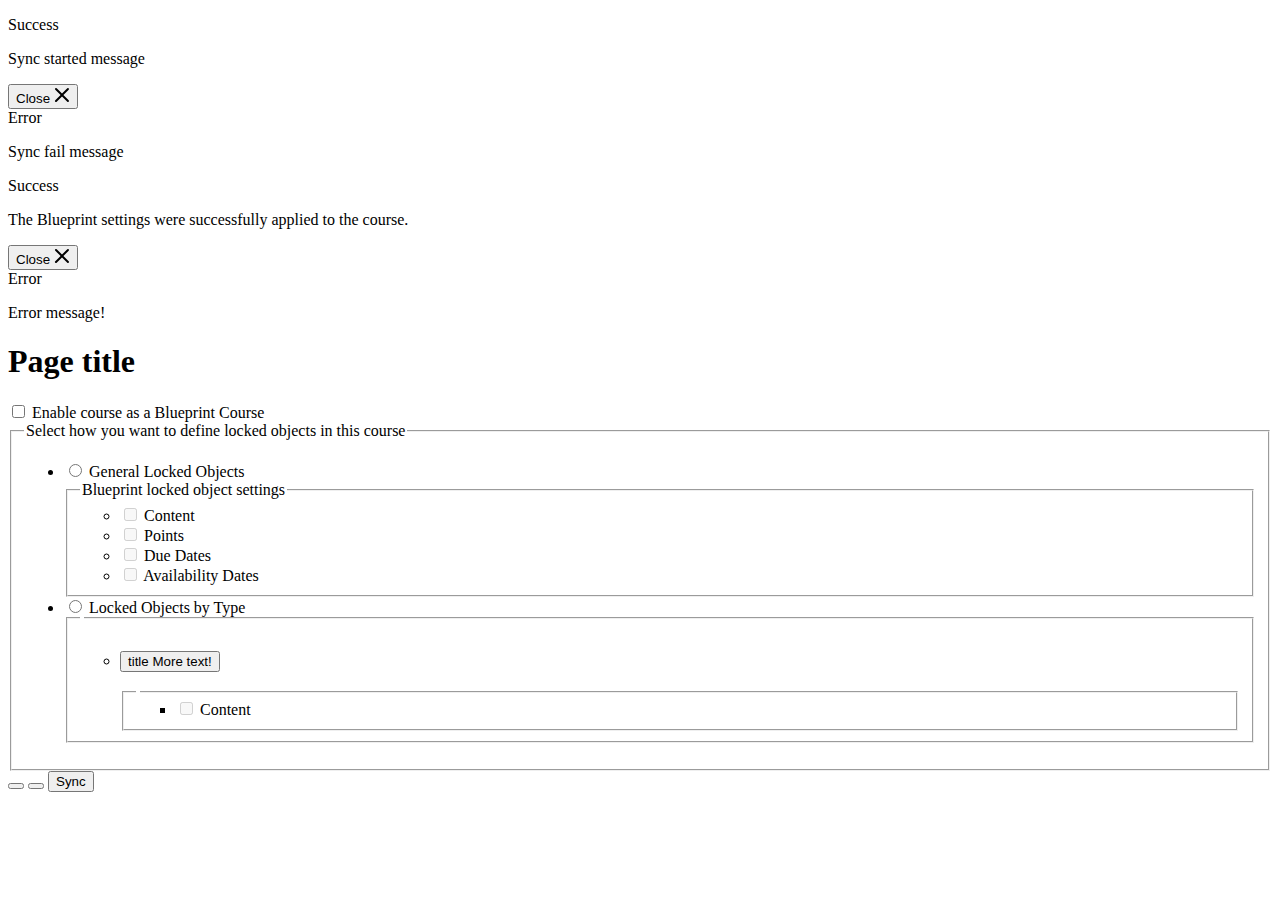
<file: src/main/resources/templates/index.html>
<!DOCTYPE HTML>
<!--
  #%L
  blueprint-manager
  %%
  Copyright (C) 2015 - 2022 Indiana University
  %%
  Redistribution and use in source and binary forms, with or without modification,
  are permitted provided that the following conditions are met:
  
  1. Redistributions of source code must retain the above copyright notice, this
     list of conditions and the following disclaimer.
  
  2. Redistributions in binary form must reproduce the above copyright notice,
     this list of conditions and the following disclaimer in the documentation
     and/or other materials provided with the distribution.
  
  3. Neither the name of the Indiana University nor the names of its contributors
     may be used to endorse or promote products derived from this software without
     specific prior written permission.
  
  THIS SOFTWARE IS PROVIDED BY THE COPYRIGHT HOLDERS AND CONTRIBUTORS "AS IS" AND
  ANY EXPRESS OR IMPLIED WARRANTIES, INCLUDING, BUT NOT LIMITED TO, THE IMPLIED
  WARRANTIES OF MERCHANTABILITY AND FITNESS FOR A PARTICULAR PURPOSE ARE DISCLAIMED.
  IN NO EVENT SHALL THE COPYRIGHT HOLDER OR CONTRIBUTORS BE LIABLE FOR ANY DIRECT,
  INDIRECT, INCIDENTAL, SPECIAL, EXEMPLARY, OR CONSEQUENTIAL DAMAGES (INCLUDING,
  BUT NOT LIMITED TO, PROCUREMENT OF SUBSTITUTE GOODS OR SERVICES; LOSS OF USE,
  DATA, OR PROFITS; OR BUSINESS INTERRUPTION) HOWEVER CAUSED AND ON ANY THEORY OF
  LIABILITY, WHETHER IN CONTRACT, STRICT LIABILITY, OR TORT (INCLUDING NEGLIGENCE
  OR OTHERWISE) ARISING IN ANY WAY OUT OF THE USE OF THIS SOFTWARE, EVEN IF ADVISED
  OF THE POSSIBILITY OF SUCH DAMAGE.
  #L%
  -->

<html lang="en-US"
      xmlns:th="http://www.thymeleaf.org"
      xmlns:layout="http://www.ultraq.net.nz/thymeleaf/layout"
      layout:decorate="~{layout}">
<head>
    <meta charset="utf-8"/>
    <title>Blueprint Course Manager - Home</title>
</head>
<body>
<div layout:fragment="content">
    <div class="rvt-container-xl">
        <div>

            <!-- display a message if criteria was not met for normal page usage -->
            <p class="rvt-ts-18" th:if="${messageInfoKey}" th:text="#{${messageInfoKey}}"></p>

            <div th:if="${syncButtonSuccess}" tabindex="-1" class="rvt-alert rvt-alert--success [ rvt-m-bottom-md ]" role="alert" aria-labelledby="sync-alert-title" data-rvt-alert="success">
                <div class="rvt-alert__title" id="sync-success-title">Success</div>
                <p class="rvt-alert__message"th:utext="#{syncButtonSuccess}">Sync started message</p>
                <button class="rvt-alert__dismiss" data-rvt-alert-close>
                    <span class="rvt-sr-only">Close</span>
                    <svg aria-hidden="true" xmlns="http://www.w3.org/2000/svg" width="16" height="16" viewBox="0 0 16 16">
                        <path fill="currentColor" d="M9.41,8l5.29-5.29a1,1,0,0,0-1.41-1.41L8,6.59,2.71,1.29A1,1,0,0,0,1.29,2.71L6.59,8,1.29,13.29a1,1,0,1,0,1.41,1.41L8,9.41l5.29,5.29a1,1,0,0,0,1.41-1.41Z" />
                    </svg>
                </button>
            </div>

            <div th:if="${syncButtonFail}" class="rvt-alert rvt-alert--danger [ rvt-m-bottom-md ]" role="alert" tabindex="-1" aria-labelledby="sync-fail-title" data-rvt-alert="error">
                <div class="rvt-alert__title" id="sync-fail-title">Error</div>
                <p class="rvt-alert__message" th:utext="#{syncButtonFail}">Sync fail message</p>
            </div>

            <div th:if="${submitSuccess}" class="rvt-alert rvt-alert--success [ rvt-m-bottom-md ]" role="alert" tabindex="-1" aria-labelledby="success-alert-title" data-rvt-alert="success">
                <div class="rvt-alert__title" id="success-alert-title">Success</div>
                <p class="rvt-alert__message">The Blueprint settings were successfully applied to the course.</p>
                <button class="rvt-alert__dismiss" data-rvt-alert-close>
                    <span class="rvt-sr-only">Close</span>
                    <svg aria-hidden="true" xmlns="http://www.w3.org/2000/svg" width="16" height="16" viewBox="0 0 16 16">
                        <path fill="currentColor" d="M9.41,8l5.29-5.29a1,1,0,0,0-1.41-1.41L8,6.59,2.71,1.29A1,1,0,0,0,1.29,2.71L6.59,8,1.29,13.29a1,1,0,1,0,1.41,1.41L8,9.41l5.29,5.29a1,1,0,0,0,1.41-1.41Z" />
                    </svg>
                </button>
            </div>

            <div th:if="${submitFailure}" class="rvt-alert rvt-alert--danger [ rvt-m-bottom-md ]" role="alert" tabindex="-1" aria-labelledby="error-alert-title" data-rvt-alert="error">
                <div class="rvt-alert__title" id="error-alert-title">Error</div>
                <p class="rvt-alert__message" th:utext="${submitFailureMessage}">Error message!</p>
            </div>

            <!-- regular mode -->
            <div th:if="!${messageInfoKey}" class="rvt-container-xl">
                <h1 class="rvt-ts-32" id="blueprint-title" tabindex="-1" th:text="#{blueprint.pageTitle}">Page title</h1>
                
                <form id="blueprint-form" th:object="${blueprintModel}" th:action="@{|/app/${blueprintModel.courseId}/submit|}" method="post">
                    <input type="hidden" th:field="*{courseId}">
                    
                    <div class="rvt-m-top-sm rvt-checkbox">
                        <input type="checkbox" name="enableBlueprint" id="enableBlueprint" th:checked="*{enableBlueprint}?checked" />
                        <label for="enableBlueprint" class="rvt-m-right-sm">Enable course as a Blueprint Course</label>
                    </div>

                    <div aria-live="polite">
                        <span class="rvt-sr-only" id="sr-annc"></span>
                    </div>
                    
                    <fieldset id="blueprintEnabled" class="rvt-m-left-lg rvt-fieldset" th:style="*{!enableBlueprint} ? 'display:none'">
                        <legend class="rvt-sr-only">Select how you want to define locked objects in this course</legend>
                        <ul class="rvt-list-plain">
                            <li>
                                <div class="rvt-radio">
                                    <input type="radio" name="radioOption" id="gloRadio"
                                           th:value="${T(edu.iu.uits.lms.blueprintmanager.controller.BlueprintModel.RADIO_OPTION).restrictions}"
                                           th:checked="${blueprintModel.blueprintRestrictionsByObjectType.isEmpty()}">
                                    <label for="gloRadio" class="rvt-m-right-sm">General Locked Objects</label>
                                </div>
                                <fieldset id="gloEnabled" class="rvt-fieldset">
                                    <legend class="rvt-ts-14 rvt-m-left-lg" th:text="#{blueprint.generallocked.description}">Blueprint locked object settings</legend>
                                    <ul class="rvt-list-plain rvt-p-bottom-sm"
                                        th:object="${blueprintModel.blueprintRestrictions}">
                                        <li class="rvt-checkbox">
                                            <input type="checkbox" name="blueprintRestrictions.content" id="contentCheckbox"
                                                   disabled="disabled" th:checked="*{content}?checked">
                                            <label for="contentCheckbox" class="rvt-m-right-sm">Content</label>
                                        </li>
                                        <li class="rvt-checkbox">
                                            <input type="checkbox" name="blueprintRestrictions.points" id="pointsCheckbox"
                                                   disabled="disabled" th:checked="*{points}?checked">
                                            <label for="pointsCheckbox" class="rvt-m-right-sm">Points</label>
                                        </li>
                                        <li class="rvt-checkbox">
                                            <input type="checkbox" name="blueprintRestrictions.dueDates" id="duedatesCheckbox"
                                                   disabled="disabled" th:checked="*{dueDates}?checked">
                                            <label for="duedatesCheckbox" class="rvt-m-right-sm">Due Dates</label>
                                        </li>
                                        <li class="rvt-checkbox">
                                            <input type="checkbox" name="blueprintRestrictions.availabilityDates" id="availabilityCheckbox"
                                                   disabled="disabled" th:checked="*{availabilityDates}?checked">
                                            <label for="availabilityCheckbox" class="rvt-m-right-sm">Availability Dates</label>
                                        </li>
                                    </ul>
                                </fieldset>
                            </li>
                            <li>
                                <div class="rvt-radio">
                                    <input type="radio" name="radioOption" id="lobtRadio"
                                           th:value="${T(edu.iu.uits.lms.blueprintmanager.controller.BlueprintModel.RADIO_OPTION).restrictionsByType}"
                                           th:checked="${not blueprintModel.blueprintRestrictionsByObjectType.isEmpty()}">
                                    <label for="lobtRadio">Locked Objects by Type</label>
                                </div>
                                
                                <fieldset id="lobtEnabled" class="rvt-fieldset rvt-width-3-xl" th:attr="data-empty_text=#{locked_attributes.none}">
                                    <legend class="rvt-ts-14 rvt-m-left-lg rvt-p-tb-xs" th:text="#{blueprint.typelocked.description}"></legend>
                                    <ul class="rvt-list-plain lobt-options rvt-border-top rvt-border-left rvt-border-right rvt-p-left-sm rvt-m-top-none" >
                                        <li th:each="mapEntry, iterStat : ${blueprintModel.getObjectMap()}">
                                            <div class="rvt-accordion" data-rvt-accordion="test-accordion">
                                                <h2 class="rvt-accordion__summary rvt-border-top-none">
                                                    <button type="button" class="rvt-accordion__toggle rvt-p-all-sm lobt-button" th:id="|label_${mapEntry.key}|"
                                                            th:attr="data-rvt-accordion-trigger=|content_${mapEntry.key}|, aria-controls=|content_${mapEntry.key}|, aria-describedby=|${mapEntry.key}LockedAttributes|">
                                                        <rvt-icon name="chevron-right" class="rvt-p-right-xs lobt-toggle"></rvt-icon>
                                                        <span class="rvt-accordion__toggle-text rvt-ts-16" th:text="#{|type.${mapEntry.key}.title|}">title</span>
                                                        <span class="rvt-accordion__toggle-icon">
                                                            <rvt-icon th:id="|${mapEntry.key}LockStatus|" name="lock-closed" aria-hidden="true" class="rvt-p-right-xs"></rvt-icon>
                                                            <span aria-hidden="true" class="rvt-ts-12 rvt-p-right-xs" th:id="|${mapEntry.key}LockedAttributes|" th:text="#{locked_attributes.none}">
                                                                More text!
                                                            </span>
                                                        </span>
                                                    </button>
                                                </h2>
                                                <div th:id="|content_${mapEntry.key}|" class="rvt-accordion__panel rvt-p-top-none" role="region"
                                                     th:attr="aria-labelledby=|label_${mapEntry.key}|, data-rvt-accordion-panel=|content_${mapEntry.key}|" >
                                                    <fieldset th:id="|${mapEntry.key}Checkboxes|" class="rvt-fieldset">
                                                        <legend class="rvt-sr-only" th:text="|Lock options for #{|type.${mapEntry.key}.title|}|"></legend>
                                                        <ul class="rvt-list-plain">
                                                            <li class="rvt-checkbox" th:each="item : ${mapEntry.value}">
                                                                <input type="checkbox" disabled="disabled"
                                                                       th:name="|blueprintRestrictionsByObjectType[${mapEntry.key}].${item}|"
                                                                       th:id="|${mapEntry.key}_${item}|"
                                                                       th:checked="${blueprintModel.blueprintRestrictionsByObjectType[__${mapEntry.key}__]?.__${item}__}"
                                                                       th:attr="aria-describedby=|${mapEntry.key}_${item}_info|">
                                                                <label th:for="|${mapEntry.key}_${item}|" class="rvt-m-right-sm" th:text="#{|${item}.title|}">
                                                                    Content
                                                                </label>
                                                                <span hidden th:id="|${mapEntry.key}_${item}_info|" th:text="|for #{|type.${mapEntry.key}.title|}|"></span>
                                                            </li>
                                                        </ul>
                                                    </fieldset>
                                                </div>
                                            </div>
                                        </li>
                                    </ul>
                                </fieldset>
                            </li>
                        </ul>
                    </fieldset>

                    <div class="rvt-button-group rvt-p-top-lg">
                        <button id="updateSettingsButton" class="rvt-button" onclick="buttonLoading(this)" data-action="save">
                            <span th:replace="fragments/loadingButton.html :: loadingButton(buttonText='Update Settings', srText='Updating blueprint settings')"></span>
                        </button>
                        <button id="associateCoursesButton" class="rvt-button rvt-button--secondary" th:disabled="*{!enableBlueprint}?disabled"
                                th:aria-disabled="*{!enableBlueprint}?true" data-action="associate" onclick="buttonLoading(this)">
                            <span th:replace="fragments/loadingButton.html :: loadingButton(buttonText='Associate Courses', srText='Loading associated course options')"></span>
                        </button>
                        <button id="syncButton" type="button" class="rvt-button rvt-button--secondary" th:disabled="${disableSync}" th:aria-disabled="${disableSync}"
                                data-rvt-dialog-trigger="dialog-sync-options">Sync</button>
                        <input id="formSubmitAction" type="hidden" name="action" />
                    </div>

                    <div class="rvt-dialog"
                         id="dialog-sync-options"
                         role="dialog"
                         tabindex="-1"
                         aria-labelledby="dialog-sync-options-title"
                         aria-describedby="dialog-instructions"
                         data-rvt-dialog="dialog-sync-options"
                         data-rvt-dialog-modal
                         data-rvt-dialog-darken-page
                         data-rvt-dialog-disable-page-interaction
                         hidden>

                        <header class="rvt-dialog__header">
                            <h1 class="rvt-dialog__title" id="dialog-sync-options-title" th:text="#{dialog.title}">Dialog title</h1>
                        </header>
                        <div class="rvt-dialog__body">
                            <fieldset id="syncOptions" class="rvt-fieldset">
                                <legend id="dialog-instructions" class="rvt-ts-18" th:utext="#{dialog.instructions}">Sync options</legend>
                                <ul class="rvt-list-plain">
                                    <li class="rvt-checkbox">
                                        <input id="copySettings" type="checkbox" name="copySettings" th:field="*{copySettings}" />
                                        <label for="copySettings" class="rvt-m-right-sm" th:text="#{dialog.option.courseSettings}">Course Settings</label>
                                    </li>
                                    <li class="rvt-checkbox">
                                        <input id="sendNotification" type="checkbox" name="sendNotification" th:field="*{sendNotifications}" />
                                        <label for="sendNotification" class="rvt-m-right-sm" th:text="#{dialog.option.sendNotification}">Send Notification!</label>
                                    </li>
                                </ul>
                            </fieldset>
                        </div>
                        <div class="rvt-dialog__controls">
                            <button id="completeSync" class="rvt-button" onclick="buttonLoading(this)" data-action="sync" data-form-id="blueprint-form">
                                <span th:replace="fragments/loadingButton.html :: loadingButton(buttonText='Complete', srText='Starting course sync')"></span>
                            </button>
                            <button id="cancelSync" type="button" class="rvt-button rvt-button--secondary" th:text="#{dialog.cancel}" data-rvt-dialog-close="dialog-sync-options">Cancel</button>
                        </div>
                        <button id="closeDialog" class="rvt-button rvt-button--plain rvt-dialog__close" data-rvt-dialog-close="dialog-sync-options" role="button">
                            <span class="rvt-sr-only">Close</span>
                            <svg aria-hidden="true" xmlns="http://www.w3.org/2000/svg" width="16" height="16" viewBox="0 0 16 16">
                                <path fill="currentColor" d="M9.41,8l5.29-5.29a1,1,0,0,0-1.41-1.41L8,6.59,2.71,1.29A1,1,0,0,0,1.29,2.71L6.59,8,1.29,13.29a1,1,0,1,0,1.41,1.41L8,9.41l5.29,5.29a1,1,0,0,0,1.41-1.41Z" />
                            </svg>
                        </button>
                    </div>
                </form>
            </div>
        </div>
    </div>
</div>
<th:block layout:fragment="script">
    <script type="text/javascript" th:src="@{/app/js/settings.js}"></script>
    <script type="text/javascript" th:src="@{/app/js/loading.js}"></script>
</th:block>
</body>
</html>
</file>
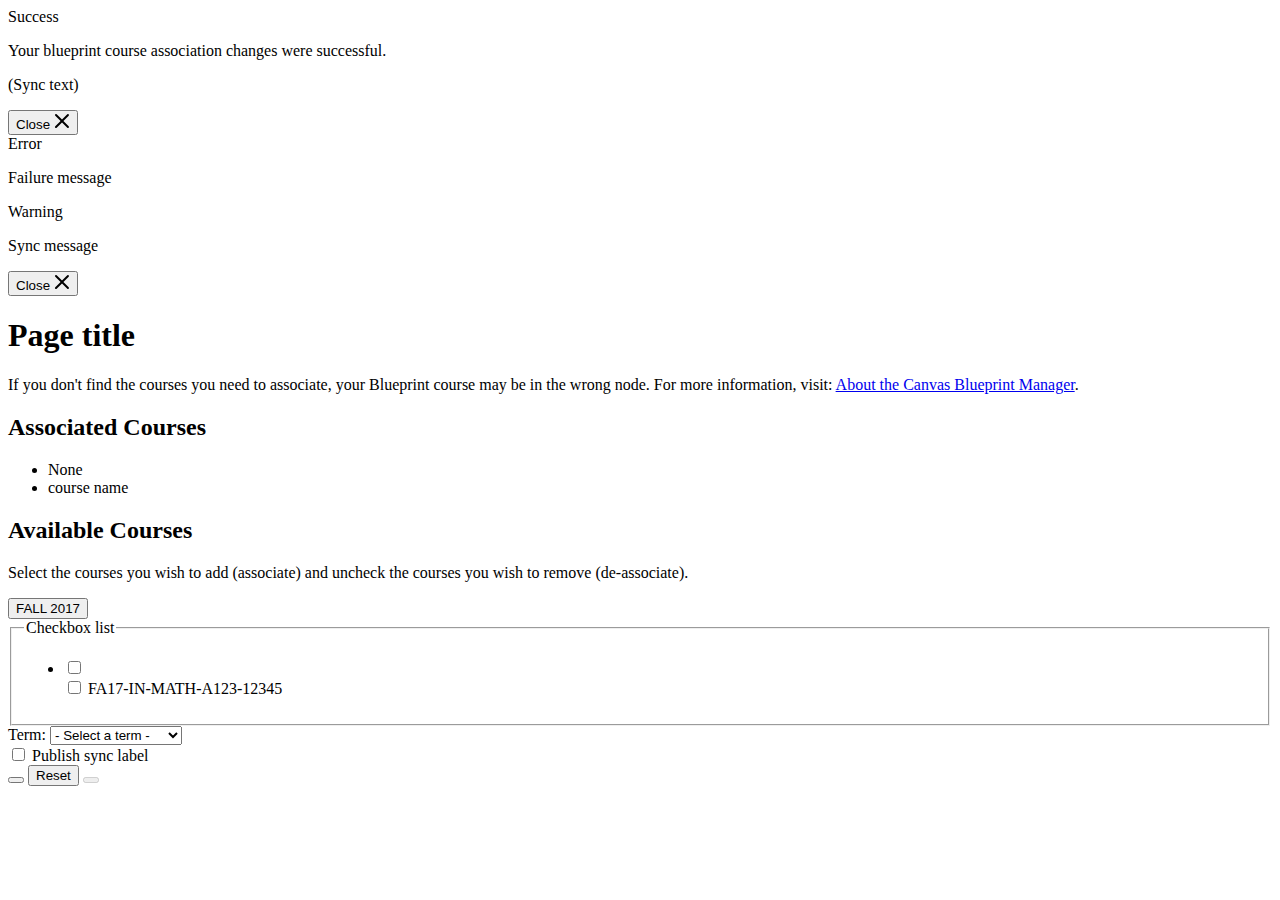
<file: src/main/resources/templates/associate.html>
<!DOCTYPE HTML>
<!--
  #%L
  blueprint-manager
  %%
  Copyright (C) 2015 - 2022 Indiana University
  %%
  Redistribution and use in source and binary forms, with or without modification,
  are permitted provided that the following conditions are met:
  
  1. Redistributions of source code must retain the above copyright notice, this
     list of conditions and the following disclaimer.
  
  2. Redistributions in binary form must reproduce the above copyright notice,
     this list of conditions and the following disclaimer in the documentation
     and/or other materials provided with the distribution.
  
  3. Neither the name of the Indiana University nor the names of its contributors
     may be used to endorse or promote products derived from this software without
     specific prior written permission.
  
  THIS SOFTWARE IS PROVIDED BY THE COPYRIGHT HOLDERS AND CONTRIBUTORS "AS IS" AND
  ANY EXPRESS OR IMPLIED WARRANTIES, INCLUDING, BUT NOT LIMITED TO, THE IMPLIED
  WARRANTIES OF MERCHANTABILITY AND FITNESS FOR A PARTICULAR PURPOSE ARE DISCLAIMED.
  IN NO EVENT SHALL THE COPYRIGHT HOLDER OR CONTRIBUTORS BE LIABLE FOR ANY DIRECT,
  INDIRECT, INCIDENTAL, SPECIAL, EXEMPLARY, OR CONSEQUENTIAL DAMAGES (INCLUDING,
  BUT NOT LIMITED TO, PROCUREMENT OF SUBSTITUTE GOODS OR SERVICES; LOSS OF USE,
  DATA, OR PROFITS; OR BUSINESS INTERRUPTION) HOWEVER CAUSED AND ON ANY THEORY OF
  LIABILITY, WHETHER IN CONTRACT, STRICT LIABILITY, OR TORT (INCLUDING NEGLIGENCE
  OR OTHERWISE) ARISING IN ANY WAY OUT OF THE USE OF THIS SOFTWARE, EVEN IF ADVISED
  OF THE POSSIBILITY OF SUCH DAMAGE.
  #L%
  -->

<html lang="en-US"
      xmlns:th="http://www.thymeleaf.org"
      xmlns:layout="http://www.ultraq.net.nz/thymeleaf/layout"
      layout:decorate="~{layout}">
<head>
    <meta charset="utf-8"/>
    <title>Blueprint Course Manager - Associate Courses</title>
</head>
<body>
<div layout:fragment="content">
    <div>
        <div th:if="${associateSuccess}" class="rvt-alert rvt-alert--success [ rvt-m-bottom-md ]" role="alert" tabindex="-1" aria-labelledby="success-alert-title" data-rvt-alert="success">
            <div class="rvt-alert__title" id="success-alert-title">Success</div>
            <p class="rvt-alert__message">Your blueprint course association changes were successful.</p>
            <p th:if="${publishAfterSyncMessage}" class="rvt-alert__message">(<span id="publish-after-sync-message" th:text="#{association.publishAfterSync.label}">Sync text</span>)</p>
            <button class="rvt-alert__dismiss" data-rvt-alert-close>
                <span class="rvt-sr-only">Close</span>
                <svg aria-hidden="true" xmlns="http://www.w3.org/2000/svg" width="16" height="16" viewBox="0 0 16 16">
                    <path fill="currentColor" d="M9.41,8l5.29-5.29a1,1,0,0,0-1.41-1.41L8,6.59,2.71,1.29A1,1,0,0,0,1.29,2.71L6.59,8,1.29,13.29a1,1,0,1,0,1.41,1.41L8,9.41l5.29,5.29a1,1,0,0,0,1.41-1.41Z" />
                </svg>
            </button>
        </div>

        <div th:if="${associateFailureMessage}" class="rvt-alert rvt-alert--danger [ rvt-m-bottom-md ]" tabindex="-1" role="alert" aria-labelledby="error-alert-title" data-rvt-alert="error">
            <div class="rvt-alert__title" id="error-alert-title">Error</div>
            <p class="rvt-alert__message" th:utext="#{association.failure(${associateFailureMessage})}">Failure message</p>
        </div>

        <div th:if="${syncWarningMessage}" class="rvt-alert rvt-alert--warning [ rvt-m-bottom-md ]" role="alert" tabindex="-1" aria-labelledby="warning-alert-title" data-rvt-alert="warning">
            <div class="rvt-alert__title" id="warning-alert-title">Warning</div>
            <p class="rvt-alert__message"th:utext="#{syncWarningMessage(${syncWarningMessage})}">Sync message</p>
            <button class="rvt-alert__dismiss" data-rvt-alert-close>
                <span class="rvt-sr-only">Close</span>
                <svg aria-hidden="true" xmlns="http://www.w3.org/2000/svg" width="16" height="16" viewBox="0 0 16 16">
                    <path fill="currentColor" d="M9.41,8l5.29-5.29a1,1,0,0,0-1.41-1.41L8,6.59,2.71,1.29A1,1,0,0,0,1.29,2.71L6.59,8,1.29,13.29a1,1,0,1,0,1.41,1.41L8,9.41l5.29,5.29a1,1,0,0,0,1.41-1.41Z" />
                </svg>
            </button>
        </div>

        <h1 class="rvt-ts-32" id="blueprint-title" tabindex="-1" th:text="#{blueprint.pageTitle}">Page title</h1>

        <!-- display a message if criteria was not met for normal page usage -->
        <p class="rvt-ts-18">If you don't find the courses you need to associate, your Blueprint course may be in the wrong node. For more information, visit:
            <a href="https://servicenow.iu.edu/kb?id=kb_article_view&sysparm_article=KB0023206" target="_blank" rel="noopener noreferrer" aria-describedby="new-window">About the Canvas Blueprint Manager<rvt-icon name="link-external" class="rvt-m-left-xxs"></rvt-icon></a>.
        </p>
        <span hidden id="new-window">Opens in new window</span>

        <form id="associateForm" th:object="${blueprintAssociationModel}" th:action="@{|/app/${context}/confirm|}" method="post">
            <div class="rvt-container-xl rvt-border-all rvt-border-radius rvt-p-tb-md">
                <div class="rvt-row">
                    <div class="rvt-cols-4-md">
                        <h2 class="rvt-ts-26">Associated Courses</h2>
                        <p>
                        <ul class="rvt-list-plain summaryList">
                            <li id="summaryNone" th:if="*{#lists.isEmpty(associatedCourses)}">None</li>
                            <li th:each="course : *{associatedCourses}"
                                th:id="'accociated_' + ${course.id}"
                                th:text="|${course.name} (${course.termName})|">course name</li>
                        </ul>
                        </p>
                    </div>
                    <div class="rvt-cols-8-md bp_checkboxes">
                        <h2 class="rvt-ts-26">Available Courses</h2>
                        <p>Select the courses you wish to add (associate) and uncheck the courses you wish to remove (de-associate).</p>
                        <div th:each="termModel,termStat : *{termModels}" th:id="|term_${termModel.termId}|"
                             th:class="${!termModel.visible} ? hidden_term" th:hidden="${!termModel.visible} ? true">

                            <div class="rvt-disclosure"
                                 data-rvt-disclosure="|disclosure_${termModel.termId}|"
                                 data-rvt-disclosure-open-on-init>
                                <button th:id="|${termModel.termId}_termName|" type="button" class="rvt-disclosure__toggle rvt-ts-18"
                                        data-rvt-disclosure-toggle
                                        aria-expanded="true"
                                        th:attr="aria-controls=|term_${termModel.termId}_section|, aria-describedby=|term_${termModel.termId}_legend|">
                                        <span th:text="${termModel.termName}">FALL 2017</span>
                                </button>

                                <div th:id="|term_${termModel.termId}_section|" class="rvt-disclosure__content rvt-p-bottom-sm associate-options"
                                     data-rvt-disclosure-target>
                                    <fieldset th:id="|term_${termModel.termId}_set|" class="rvt-fieldset">
                                        <legend class="rvt-sr-only" th:id="|term_${termModel.termId}_legend|" th:text="|${termModel.termName} courses to associate or de-associate|">Checkbox list</legend>
                                        <ul class="rvt-list-plain">
                                            <li th:each="courseModel,courseStat : ${termModel.courses}">
                                                <input type="hidden" th:name="|termModels[__${termStat.index}__].courses[__${courseStat.index}__].courseId|" th:value="${courseModel.courseId}">
                                                <input type="hidden" th:name="|termModels[__${termStat.index}__].courses[__${courseStat.index}__].courseName|" th:id="|${courseModel.courseId}_courseName|" th:value="${courseModel.courseName}">
                                                <input type="hidden" th:name="|termModels[__${termStat.index}__].courses[__${courseStat.index}__].termName|" th:id="|${courseModel.courseId}_termName|" th:value="${termModel.termName}">
                                                <input type="checkbox" class="hidden_checkbox rvt-display-none"
                                                       th:name="|termModels[__${termStat.index}__].courses[__${courseStat.index}__].originallyChecked|"
                                                       th:id="|originallyChecked_${courseModel.courseId}|"
                                                       th:checked="${courseModel.originallyChecked}?checked">
                                                <div class="rvt-checkbox">
                                                    <input type="checkbox" th:name="|termModels[__${termStat.index}__].courses[__${courseStat.index}__].currentlyChecked|"
                                                           th:id="${courseModel.courseId}" class="currentlyChecked"
                                                           th:checked="${courseModel.currentlyChecked}?checked">
                                                    <label th:for="${courseModel.courseId}" class="rvt-m-right-sm">
                                                        <span class="courseName" th:text="${courseModel.courseName}">FA17-IN-MATH-A123-12345</span>
                                                        <span th:if="${associateFailureMessage != null and courseModel.currentlyChecked}" th:text="| (${courseModel.courseId})|"></span>
                                                    </label>
                                                </div>
                                            </li>
                                        </ul>
                                    </fieldset>
                                </div>

                                <input type="hidden" th:name="|termModels[__${termStat.index}__].termId|" th:value="${termModel.termId}">
                                <input type="hidden" th:name="|termModels[__${termStat.index}__].termName|" th:value="${termModel.termName}">
                                <input th:id="|term_${termModel.termId}_visible|" type="hidden" th:name="|termModels[__${termStat.index}__].visible|" th:value="${termModel.visible}">
                            </div>
                        </div>
                        <div class="rvt-m-top-sm rvt-m-bottom-md">
                            <label for="select-term" class="rvt-label rvt-ts-16">Term:</label>
                            <select id="select-term" class="rvt-m-bottom-sm rvt-select rvt-width-xxl">
                                <option value="">- Select a term -</option>
                                <option th:each="term : *{termOptions}" th:value="${term.id}"
                                        th:text="${term.name}">TERMNAME ####</option>
                            </select>
                        </div>

                        <div class="rvt-checkbox">
                            <input type="checkbox"
                                   id="publishAfterSync"
                                   name="publishAfterSync"
                                   value="true"
                                   th:checked="*{publishAfterSync}">
                            <label for="publishAfterSync" class="rvt-m-right-sm">
                                <span th:text="#{association.publishAfterSync.label}">Publish sync label</span>
                            </label>
                        </div>

                    </div>
                </div>
            </div>
            <div class="rvt-button-group rvt-button-group--right rvt-m-top-sm">
                <button class="rvt-button rvt-button--secondary" type="button" th:onclick="|buttonLoading(this,false); location.href='@{/app/__${context}__/index}'|">
                    <span th:replace="fragments/loadingButton.html :: loadingButton(buttonText='Settings', srText='Loading blueprint settings')"></span>
                </button>
                <button id="btnReset" class="rvt-button rvt-button--secondary" type="button">Reset</button>
                <button id="btnContinue" class="rvt-button" disabled="disabled" aria-disabled="true" onclick="buttonLoading(this)">
                    <span th:replace="fragments/loadingButton.html :: loadingButton(buttonText='Continue', srText='Loading summary')"></span>
                </button>
            </div>
        </form>
    </div>
</div>
<th:block layout:fragment="script">
    <script type="text/javascript" th:src="@{/app/js/associate.js}"></script>
    <script type="text/javascript" th:src="@{/app/js/loading.js}"></script>
</th:block>
</body>
</html>
</file>
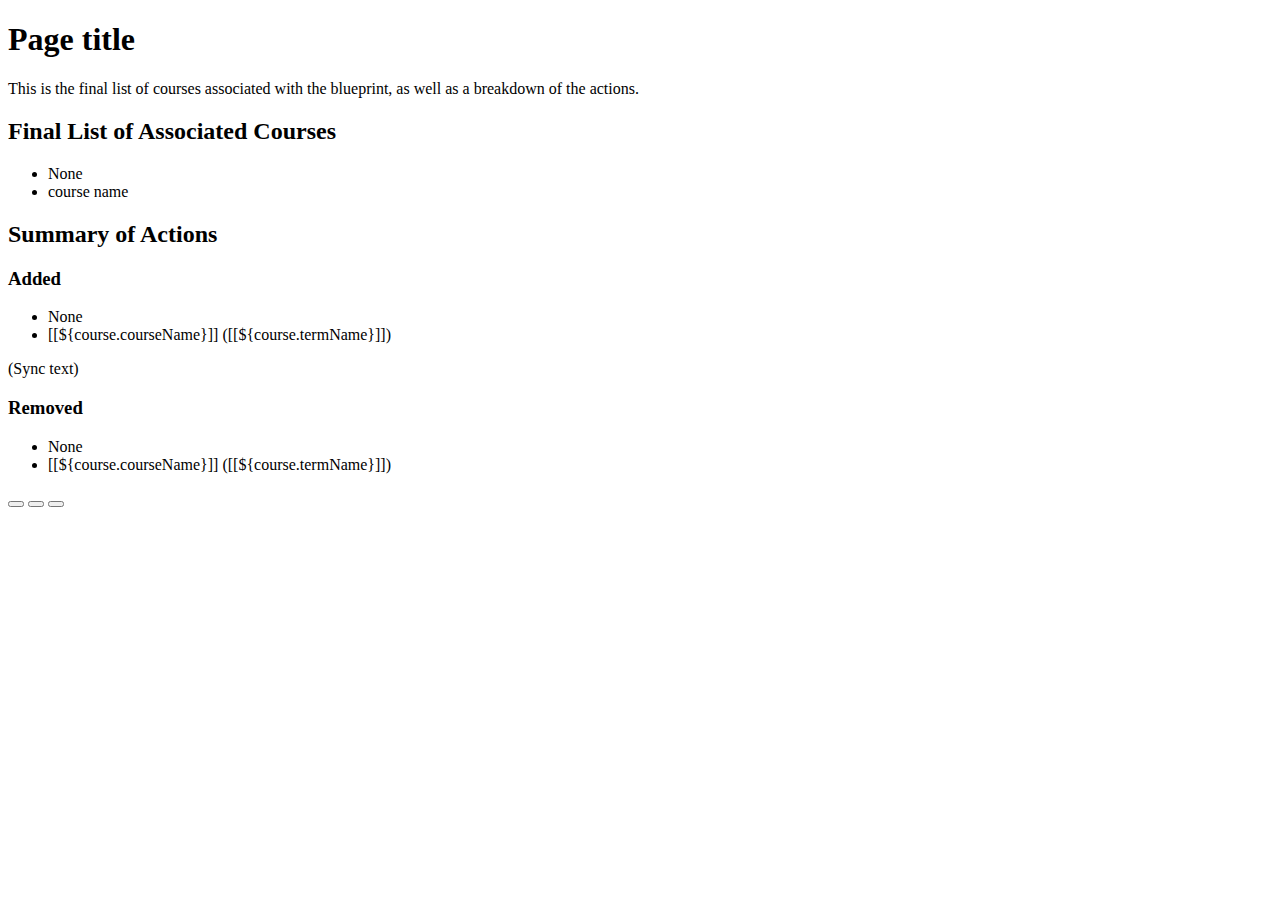
<file: src/main/resources/templates/confirm.html>
<!DOCTYPE HTML>
<!--
  #%L
  blueprint-manager
  %%
  Copyright (C) 2015 - 2022 Indiana University
  %%
  Redistribution and use in source and binary forms, with or without modification,
  are permitted provided that the following conditions are met:
  
  1. Redistributions of source code must retain the above copyright notice, this
     list of conditions and the following disclaimer.
  
  2. Redistributions in binary form must reproduce the above copyright notice,
     this list of conditions and the following disclaimer in the documentation
     and/or other materials provided with the distribution.
  
  3. Neither the name of the Indiana University nor the names of its contributors
     may be used to endorse or promote products derived from this software without
     specific prior written permission.
  
  THIS SOFTWARE IS PROVIDED BY THE COPYRIGHT HOLDERS AND CONTRIBUTORS "AS IS" AND
  ANY EXPRESS OR IMPLIED WARRANTIES, INCLUDING, BUT NOT LIMITED TO, THE IMPLIED
  WARRANTIES OF MERCHANTABILITY AND FITNESS FOR A PARTICULAR PURPOSE ARE DISCLAIMED.
  IN NO EVENT SHALL THE COPYRIGHT HOLDER OR CONTRIBUTORS BE LIABLE FOR ANY DIRECT,
  INDIRECT, INCIDENTAL, SPECIAL, EXEMPLARY, OR CONSEQUENTIAL DAMAGES (INCLUDING,
  BUT NOT LIMITED TO, PROCUREMENT OF SUBSTITUTE GOODS OR SERVICES; LOSS OF USE,
  DATA, OR PROFITS; OR BUSINESS INTERRUPTION) HOWEVER CAUSED AND ON ANY THEORY OF
  LIABILITY, WHETHER IN CONTRACT, STRICT LIABILITY, OR TORT (INCLUDING NEGLIGENCE
  OR OTHERWISE) ARISING IN ANY WAY OUT OF THE USE OF THIS SOFTWARE, EVEN IF ADVISED
  OF THE POSSIBILITY OF SUCH DAMAGE.
  #L%
  -->

<html lang="en-US"
      xmlns:th="http://www.thymeleaf.org"
      xmlns:layout="http://www.ultraq.net.nz/thymeleaf/layout"
      layout:decorate="~{layout}">
<head>
    <meta charset="utf-8"/>
    <title>Blueprint Course Manager - Associate Courses Confirmation</title>
</head>
<body>
<div layout:fragment="content">
    <div class="rvt-container-xl">
        <h1 class="rvt-ts-32" id="blueprint-title" tabindex="-1" th:text="#{blueprint.pageTitle}">Page title</h1>
        <!-- display a message if criteria was not met for normal page usage -->
        <p class="rvt-ts-18">This is the final list of courses associated with the blueprint, as well as a breakdown of the actions.</p>

            <form th:object="${confirmationModel}" th:action="@{|/app/${context}/confirm|}" method="post">
                <input type="hidden" th:field="*{blueprintCourseId}">
                <input type="hidden" th:field="*{publishAfterSync}">

                <div class="rvt-container-xl">
                    <div class="rvt-row rvt-border-all rvt-border-radius rvt-p-all-sm">
                        <div class="rvt-cols-5-lg">
                            <h2 class="rvt-ts-26">Final List of Associated Courses</h2>
                            <p>
                            <ul class="rvt-list-plain" id="summaryListFinal">
                                <li id="summaryNone" th:if="*{#lists.isEmpty(finalCourses)}">None</li>
                                <li th:each="course : *{finalCourses}"
                                    th:id="'final_' + ${course.courseId}"
                                    th:text="|${course.courseName} (${course.termName})|">course name</li>
                            </ul>
                            </p>
                        </div>
                        <div class="rvt-cols-7-lg">
                            <h2 class="rvt-ts-26">Summary of Actions</h2>
                            <p>
                            <h3 class="rvt-ts-20">Added</h3>
                            <ul class="rvt-list-plain" id="summaryListAdded">
                                <li id="addedNone" th:if="*{#lists.isEmpty(addedCourses)}">None</li>
                                <li th:each="course,courseStat : *{addedCourses}"
                                    th:id="'added_' + ${course.courseId}"
                                    th:inline="text">[[${course.courseName}]] ([[${course.termName}]])
                                    <input type="hidden" th:name="|addedCourses[__${courseStat.index}__].courseId|" th:value="${course.courseId}">
                                </li>
                            </ul>
                            </p>
                            <p th:if="*{publishAfterSync}">(<span id="publish-after-sync-message" th:text="#{association.publishAfterSync.label}">Sync text</span>)</p>
                            <p>
                            <h3 class="rvt-ts-20">Removed</h3>
                            <ul class="rvt-list-plain"  id="summaryListRemoved">
                                <li id="removedNone" th:if="*{#lists.isEmpty(removedCourses)}">None</li>
                                <li th:each="course,courseStat : *{removedCourses}"
                                    th:id="'removed_' + ${course.courseId}"
                                    th:inline="text">[[${course.courseName}]] ([[${course.termName}]])
                                    <input type="hidden" th:name="|removedCourses[__${courseStat.index}__].courseId|" th:value="${course.courseId}">
                            </ul>
                            </p>
                        </div>
                    </div>
                </div>
                <div class="rvt-button-group rvt-button-group--right rvt-m-top-sm">
                    <button id="btnCancel" class="rvt-button rvt-button--secondary"
                            data-action="cancel" onclick="buttonLoading(this)">
                        <span th:replace="fragments/loadingButton.html :: loadingButton(buttonText='Cancel', srText='Cancelling changes')"></span>
                    </button>
                    <button id="btnEdit" class="rvt-button rvt-button--secondary"
                            data-action="edit" onclick="buttonLoading(this)">
                        <span th:replace="fragments/loadingButton.html :: loadingButton(buttonText='Edit', srText='Loading associated course options')"></span>
                    </button>
                    <button id="btnSubmit" class="rvt-button"
                            data-action="submit" onclick="buttonLoading(this)">
                        <span th:replace="fragments/loadingButton.html :: loadingButton(buttonText='Submit', srText='Submitting your changes')"></span>
                    </button>
                    <input id="formSubmitAction" type="hidden" name="action" />
                </div>
            </form>

    </div>
</div>
<th:block layout:fragment="script">
    <script type="text/javascript" th:src="@{/app/js/loading.js}"></script>
</th:block>
</body>
</html>
</file>
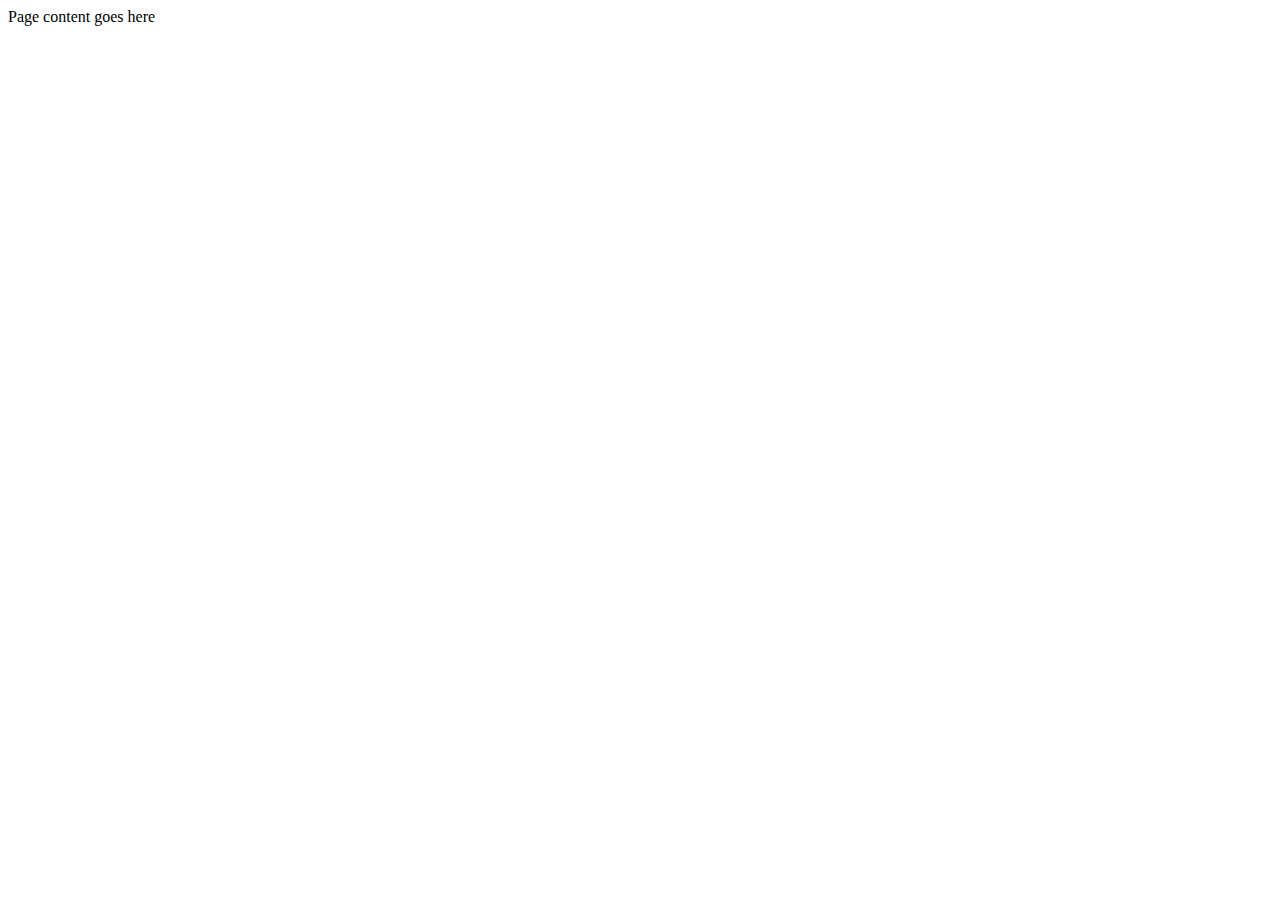
<file: src/main/resources/templates/layout.html>
<!DOCTYPE html>
<!--
  #%L
  blueprint-manager
  %%
  Copyright (C) 2015 - 2022 Indiana University
  %%
  Redistribution and use in source and binary forms, with or without modification,
  are permitted provided that the following conditions are met:
  
  1. Redistributions of source code must retain the above copyright notice, this
     list of conditions and the following disclaimer.
  
  2. Redistributions in binary form must reproduce the above copyright notice,
     this list of conditions and the following disclaimer in the documentation
     and/or other materials provided with the distribution.
  
  3. Neither the name of the Indiana University nor the names of its contributors
     may be used to endorse or promote products derived from this software without
     specific prior written permission.
  
  THIS SOFTWARE IS PROVIDED BY THE COPYRIGHT HOLDERS AND CONTRIBUTORS "AS IS" AND
  ANY EXPRESS OR IMPLIED WARRANTIES, INCLUDING, BUT NOT LIMITED TO, THE IMPLIED
  WARRANTIES OF MERCHANTABILITY AND FITNESS FOR A PARTICULAR PURPOSE ARE DISCLAIMED.
  IN NO EVENT SHALL THE COPYRIGHT HOLDER OR CONTRIBUTORS BE LIABLE FOR ANY DIRECT,
  INDIRECT, INCIDENTAL, SPECIAL, EXEMPLARY, OR CONSEQUENTIAL DAMAGES (INCLUDING,
  BUT NOT LIMITED TO, PROCUREMENT OF SUBSTITUTE GOODS OR SERVICES; LOSS OF USE,
  DATA, OR PROFITS; OR BUSINESS INTERRUPTION) HOWEVER CAUSED AND ON ANY THEORY OF
  LIABILITY, WHETHER IN CONTRACT, STRICT LIABILITY, OR TORT (INCLUDING NEGLIGENCE
  OR OTHERWISE) ARISING IN ANY WAY OUT OF THE USE OF THIS SOFTWARE, EVEN IF ADVISED
  OF THE POSSIBILITY OF SUCH DAMAGE.
  #L%
  -->

<html lang="en-US"
      xmlns:th="http://www.thymeleaf.org"
      xmlns:layout="http://www.ultraq.net.nz/thymeleaf/layout">
<head>
    <title>Blueprint Course Manager</title>
    <meta http-equiv="Content-Type" content="text/html; charset=UTF-8" />
    <meta name="viewport" content="width=device-width, initial-scale=1.0"/>
    <meta charset="utf-8" />
    <meta http-equiv="X-UA-Compatible" content="IE=edge" />
    <link media="all" rel="stylesheet" type="text/css" th:href="@{/app/jsrivet/rivet-core/rivet.min.css}" />
    <link rel="stylesheet" type="text/css" th:href="@{/app/jsrivet/rivet-icons/rivet-icon-element.css}"/>
    <link media="all" rel="stylesheet" type="text/css" th:href="@{/app/css/blueprint.css}"/>
</head>
<body>

<div layout:fragment="content" class="rvt-container-xl" role="main" aria-labelledby="blueprint-title">
    Page content goes here
    <!--
        add something like this to the child page to complete the page layout

        <div class="rvt-grid">
            <div class="rvt-grid__item">
                <span>Grid item</span>
            </div>
        </div>

        See https://rivet.uits.iu.edu/components/layout/grid/ for options, depending on what's needed.
    -->
</div>

<footer th:unless="${hideFooter}" class="rvt-ts-12 rvt-container-xl rvt-m-top-lg">
    <div id="footer" th:text="${@serverInfo}"></div>
</footer>

<script type="text/javascript" th:src="@{/app/jsrivet/rivet-core/rivet.min.js}"></script>
<script defer th:src="@{/app/jsrivet/rivet-icons/rivet-icons.js}"></script>
<script type="text/javascript" th:src="@{/app/webjars/jquery/jquery.min.js}"></script>
<script>
  Rivet.init();
</script>
<th:block layout:fragment="script">
    <!--
        // load in individual pages javascript
    -->
</th:block>
</body>
</html>
</file>
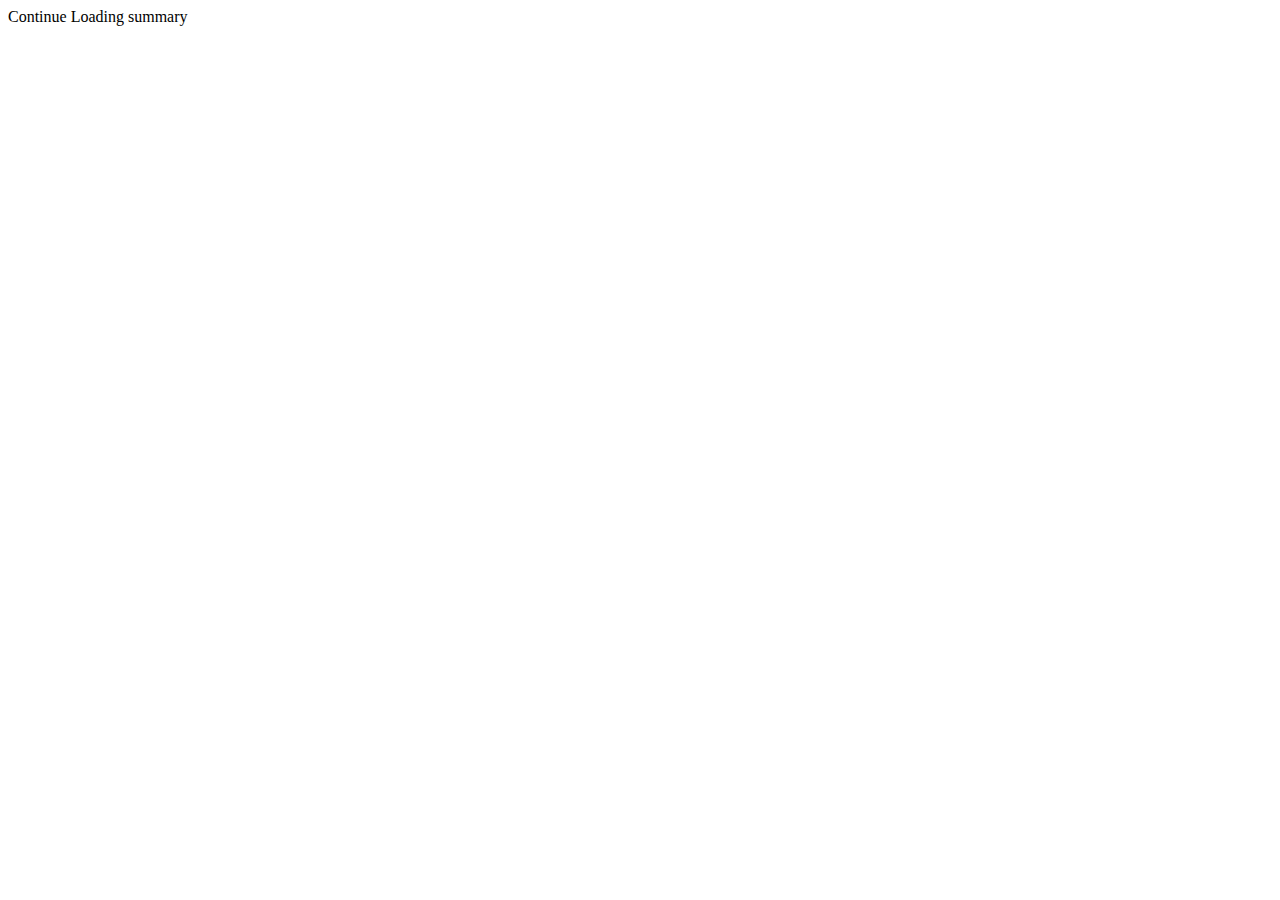
<file: src/main/resources/templates/fragments/loadingButton.html>
<!DOCTYPE html>
<!--
  #%L
  blueprint-manager
  %%
  Copyright (C) 2015 - 2022 Indiana University
  %%
  Redistribution and use in source and binary forms, with or without modification,
  are permitted provided that the following conditions are met:
  
  1. Redistributions of source code must retain the above copyright notice, this
     list of conditions and the following disclaimer.
  
  2. Redistributions in binary form must reproduce the above copyright notice,
     this list of conditions and the following disclaimer in the documentation
     and/or other materials provided with the distribution.
  
  3. Neither the name of the Indiana University nor the names of its contributors
     may be used to endorse or promote products derived from this software without
     specific prior written permission.
  
  THIS SOFTWARE IS PROVIDED BY THE COPYRIGHT HOLDERS AND CONTRIBUTORS "AS IS" AND
  ANY EXPRESS OR IMPLIED WARRANTIES, INCLUDING, BUT NOT LIMITED TO, THE IMPLIED
  WARRANTIES OF MERCHANTABILITY AND FITNESS FOR A PARTICULAR PURPOSE ARE DISCLAIMED.
  IN NO EVENT SHALL THE COPYRIGHT HOLDER OR CONTRIBUTORS BE LIABLE FOR ANY DIRECT,
  INDIRECT, INCIDENTAL, SPECIAL, EXEMPLARY, OR CONSEQUENTIAL DAMAGES (INCLUDING,
  BUT NOT LIMITED TO, PROCUREMENT OF SUBSTITUTE GOODS OR SERVICES; LOSS OF USE,
  DATA, OR PROFITS; OR BUSINESS INTERRUPTION) HOWEVER CAUSED AND ON ANY THEORY OF
  LIABILITY, WHETHER IN CONTRACT, STRICT LIABILITY, OR TORT (INCLUDING NEGLIGENCE
  OR OTHERWISE) ARISING IN ANY WAY OUT OF THE USE OF THIS SOFTWARE, EVEN IF ADVISED
  OF THE POSSIBILITY OF SUCH DAMAGE.
  #L%
  -->

<html lang="en-US" xmlns:th="http://www.thymeleaf.org">
<head>
    <meta http-equiv="Content-Type" content="text/html; charset=UTF-8" />
    <title>Blueprint Manager</title>
</head>
<body>
    <span th:fragment="loadingButton (buttonText, srText)">
        <span class="rvt-button__content" th:text="${buttonText}">Continue</span>
        <span class="rvt-loader rvt-loader--xs rvt-display-none"></span>
        <span class="loading-text-container" aria-live="polite">
            <span class="sr-loader-text rvt-display-none rvt-sr-only" th:text="${srText}">Loading summary</span>
        </span>
    </span>
</body>
</html>
</file>
